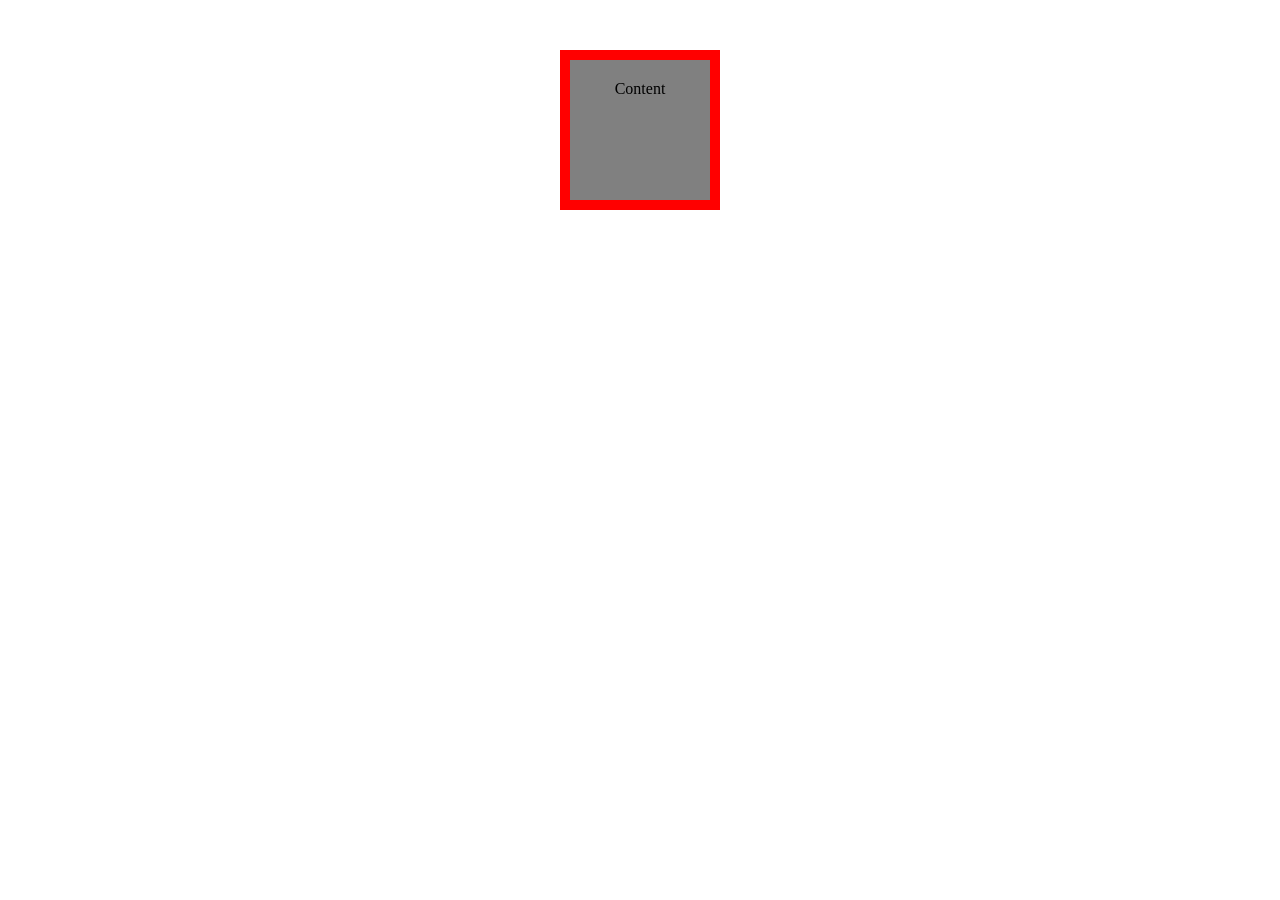
<file: box.html>
<!DOCTYPE html>
<html lang="en" xmlns="http://www.w3.org/1999/html">
<head>
    <meta charset="UTF-8">
    <title>Title</title>
    <style type="text/css">
         div#box {
         height: 100px;
         width: 100px;
         padding: 20px;
         margin: 50px;
         border: 10px solid red;
         background-color: gray;
         }
    </style>
</head>
<body>

<center>
    <div id="box">Content</div>
</center>
</body>
</html>
</file>
